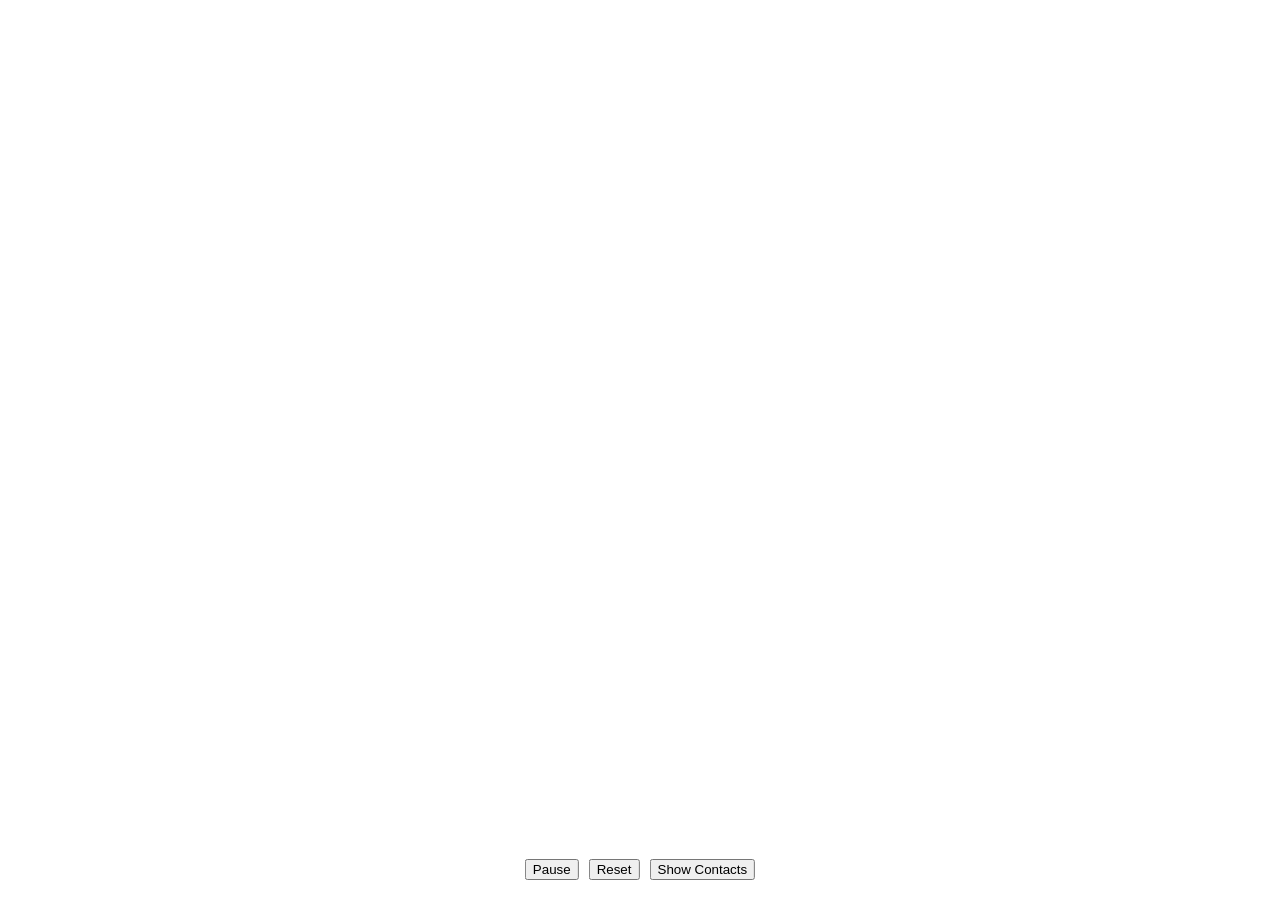
<file: wasm/demo_app/index.html>
<!--
 Copyright 2025 DeepMind Technologies Limited

 Licensed under the Apache License, Version 2.0 (the "License");
 you may not use this file except in compliance with the License.
 You may obtain a copy of the License at

     http://www.apache.org/licenses/LICENSE-2.0

 Unless required by applicable law or agreed to in writing, software
 distributed under the License is distributed on an "AS IS" BASIS,
 WITHOUT WARRANTIES OR CONDITIONS OF ANY KIND, either express or implied.
 See the License for the specific language governing permissions and
 limitations under the License.
-->

<!DOCTYPE html>
<html>
  <head>
    <meta charset="utf-8" />
    <title>MuJoCo WebAssembly</title>
    <style>
      #button-container {
        position: fixed;
        bottom: 20px;
        left: 50%;
        transform: translateX(-50%);
        display: flex;
        gap: 10px;
      }
    </style>
  </head>
  <body>
    <script type="module" src="./app.ts"></script>
    <div id="button-container">
      <button id="pause-button">Pause</button>
      <button id="reset-button">Reset</button>
      <button id="contact-button">Show Contacts</button>
    </div>
  </body>
</html>
</file>
